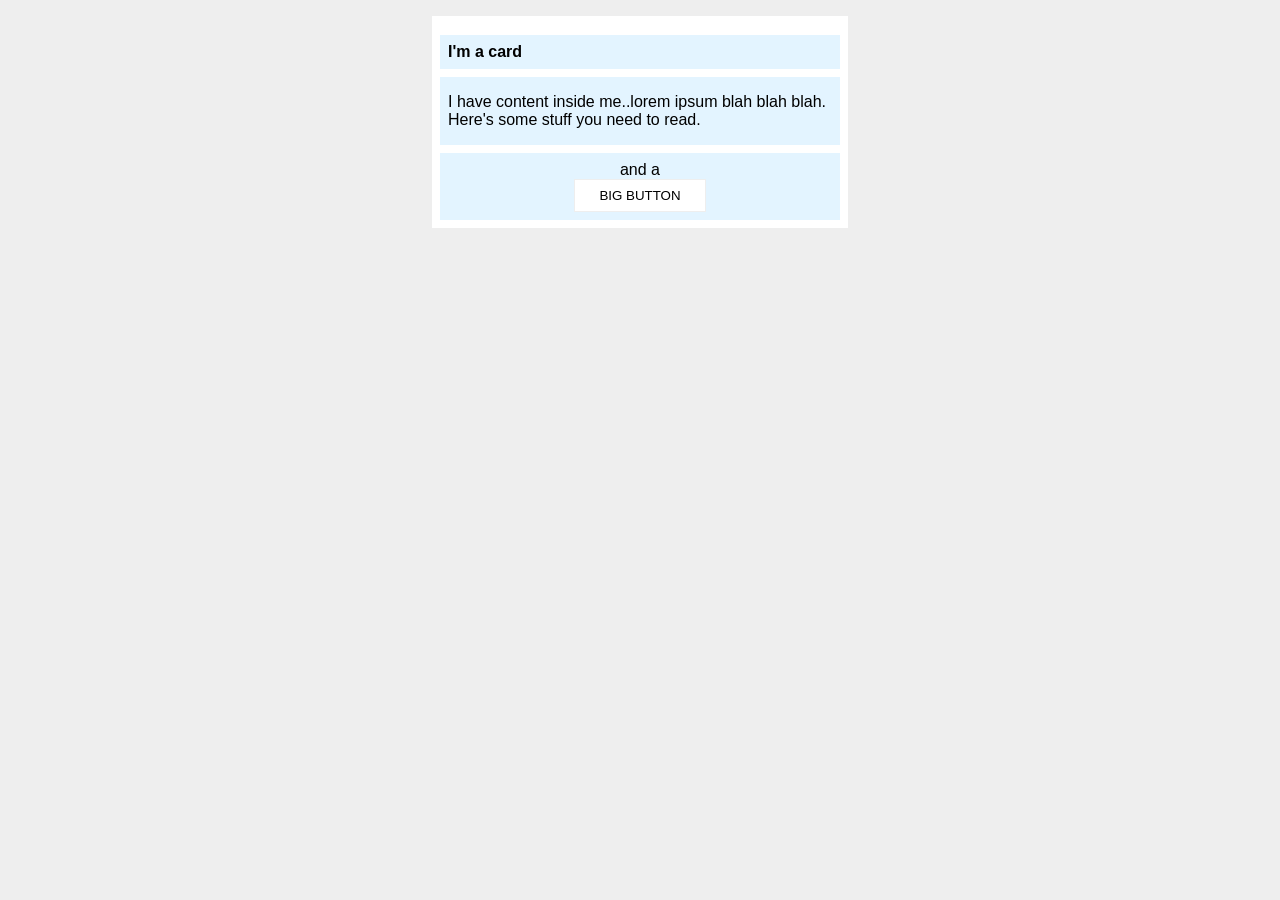
<file: foundations/block-and-inline/02-margin-and-padding-2/index.html>
<!DOCTYPE html>
<html lang="en">
  <head>
    <meta charset="UTF-8">
    <meta http-equiv="X-UA-Compatible" content="IE=edge">
    <meta name="viewport" content="width=device-width, initial-scale=1.0">
    <title>Margin and Padding exercise 2</title>
    <link rel="stylesheet" href="style.css">
  </head>
  <body>
    <div class="card">

      <h1 class="title">I'm a card</h1>

      <div class="content">I have content inside me..lorem ipsum blah blah blah. Here's some stuff you need to read.</div>

      <div class="button-container">and a <button>BIG BUTTON</button></div>

    </div>
  </body>
</html>
</file>
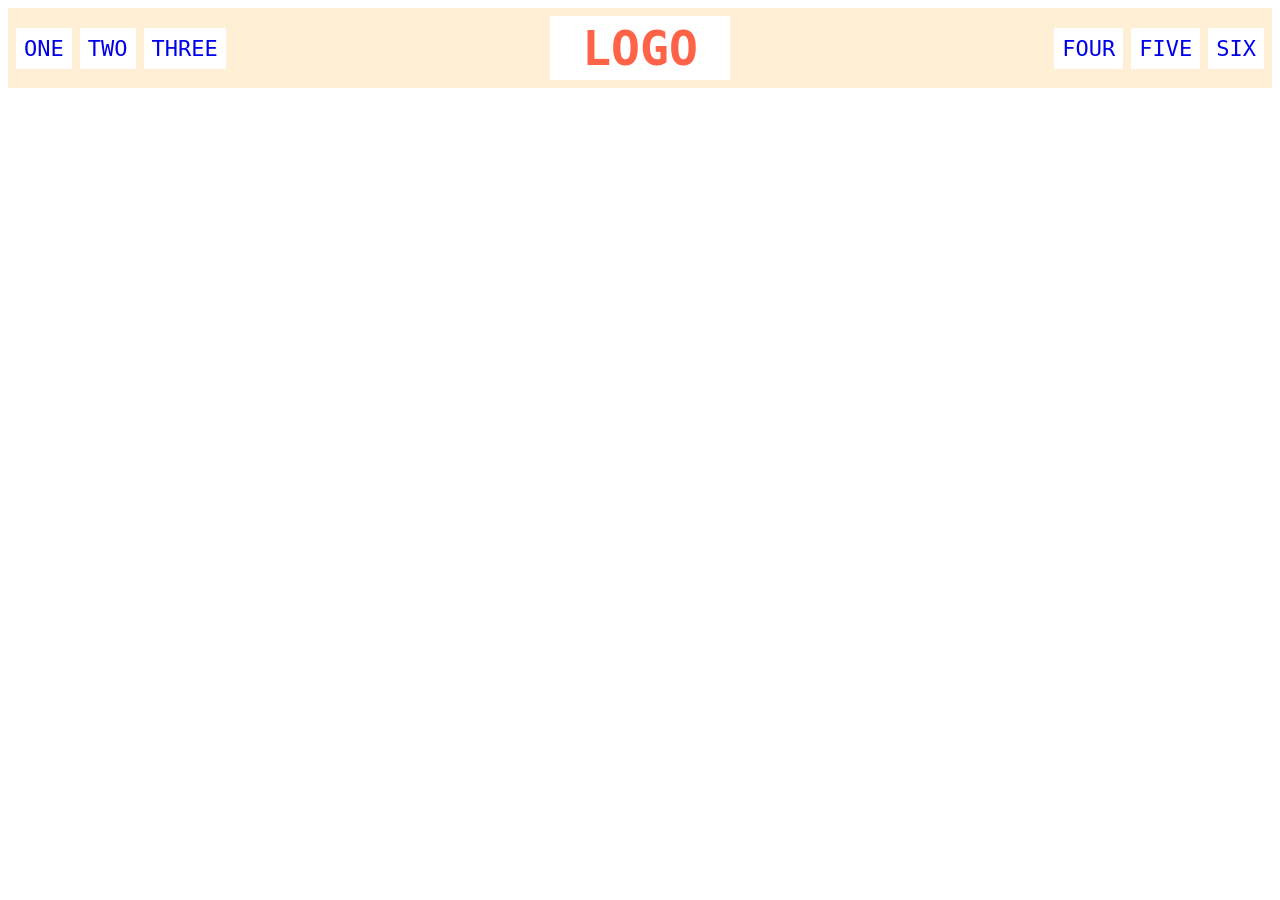
<file: foundations/flex/02-flex-header/index.html>
<!DOCTYPE html>
<html lang="en">
  <head>
    <meta charset="UTF-8">
    <meta http-equiv="X-UA-Compatible" content="IE=edge">
    <meta name="viewport" content="width=device-width, initial-scale=1.0">
    <title>Flex Header</title>
    <link rel="stylesheet" href="style.css">
  </head>
  <body>
    <div class="header">
      
      <div class="left-links">
        <ul>
          <li><a href="#">ONE</a></li>
          <li><a href="#">TWO</a></li>
          <li><a href="#">THREE</a></li>
        </ul>
      </div>

      <div class="logo">LOGO</div>

      <div class="right-links">
        <ul>
          <li><a href="#">FOUR</a></li>
          <li><a href="#">FIVE</a></li>
          <li><a href="#">SIX</a></li>
        </ul>
      </div>

    </div>
  </body>
</html>
</file>
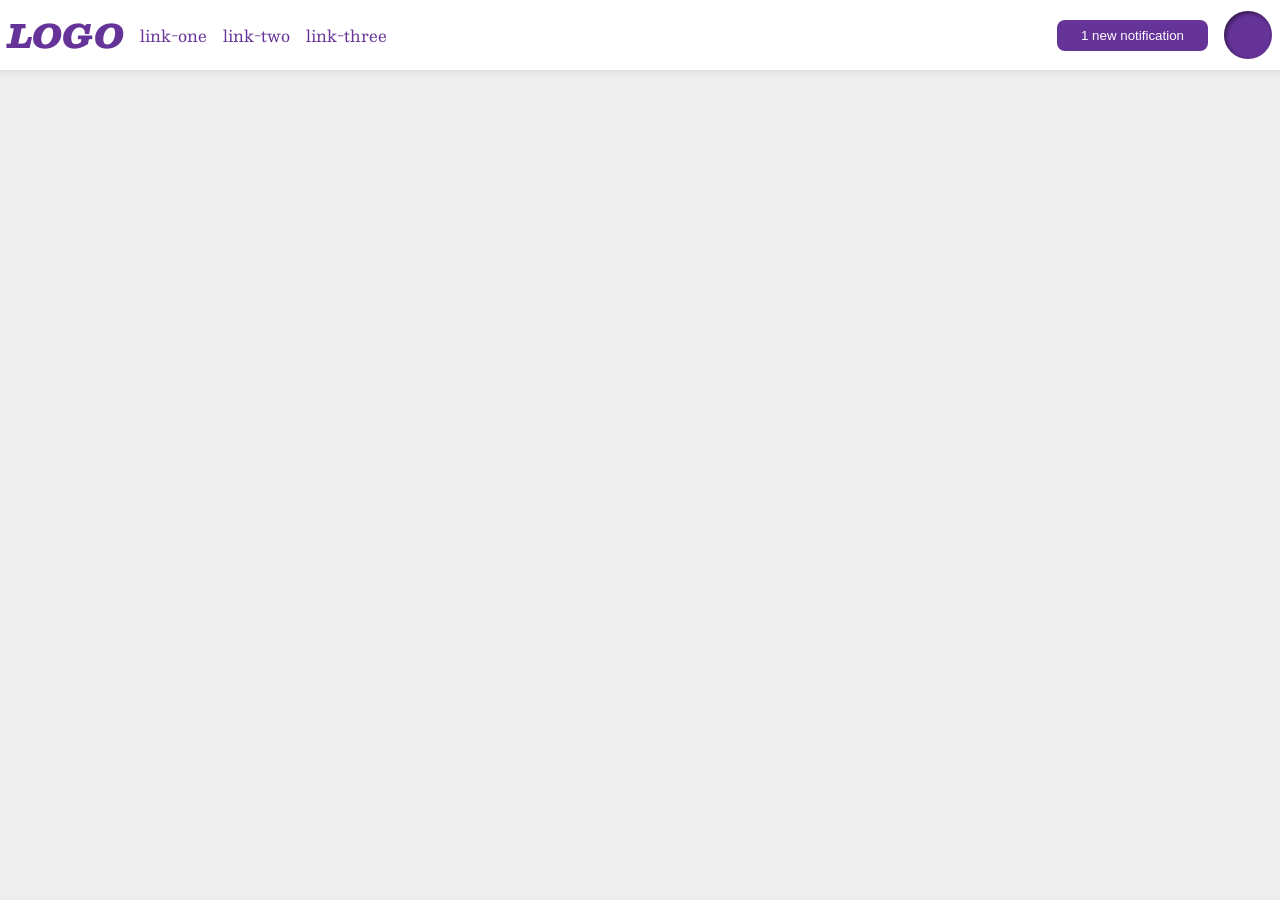
<file: foundations/flex/03-flex-header-2/index.html>
<!DOCTYPE html>
<html lang="en">
  <head>
    <meta charset="UTF-8">
    <meta http-equiv="X-UA-Compatible" content="IE=edge">
    <meta name="viewport" content="width=device-width, initial-scale=1.0">
    <title>Flex Header 2</title>
    <link rel="stylesheet" href="style.css">
  </head>
  <body>
    <div class="header">
      <div id="left">
          <div class="logo">
          LOGO
        </div>
        <ul class="links">
          <li><a href="https://google.com">link-one</a></li>
          <li><a href="https://google.com">link-two</a></li>
          <li><a href="https://google.com">link-three</a></li>
        </ul>
      </div>
      <div id="right">
        <button class="notifications">
          1 new notification
        </button>
        <div class="profile-image"></div>
      </div>
      
    </div>
  </body>
</html>
</file>
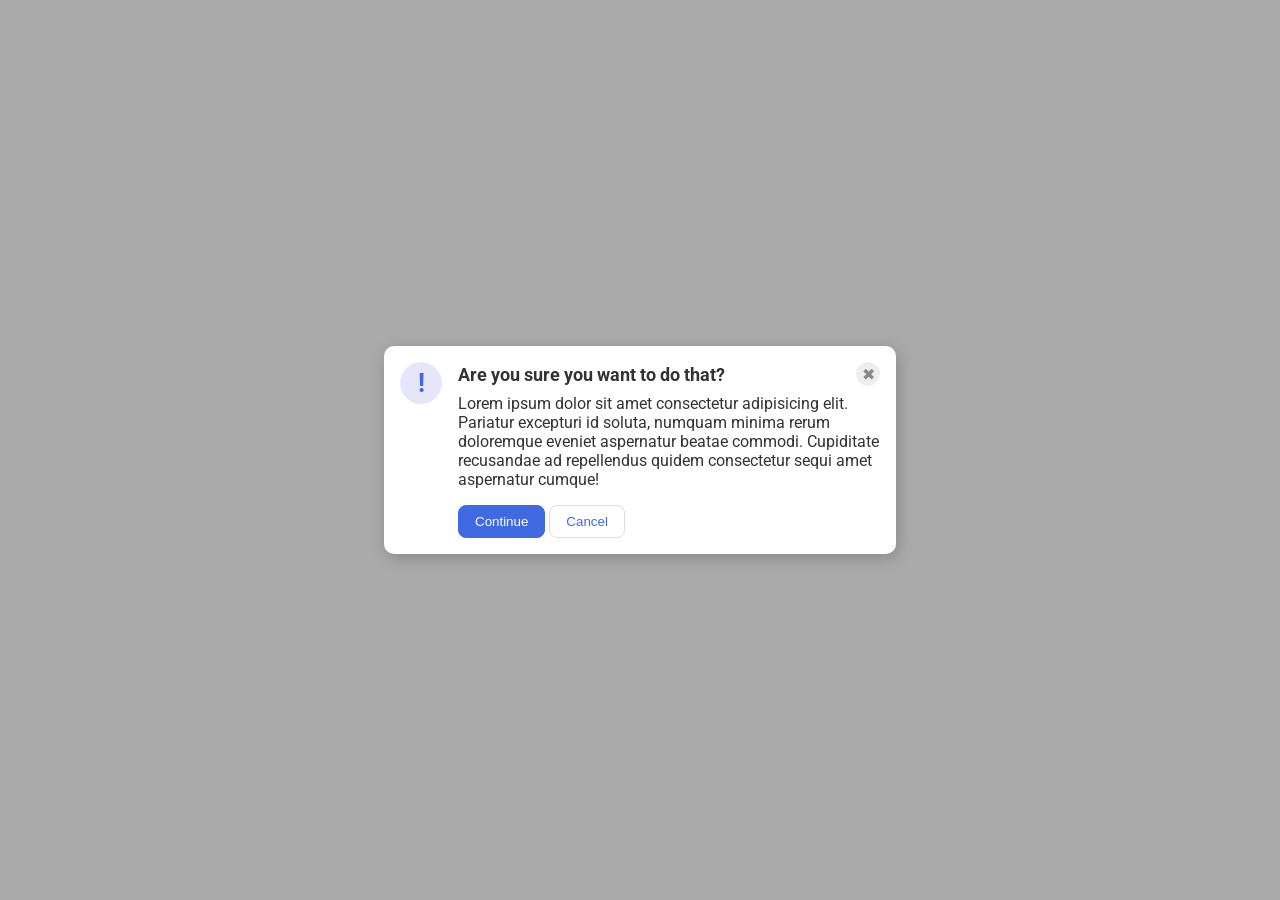
<file: foundations/flex/05-flex-modal/index.html>
<!DOCTYPE html>
<html lang="en">
  <head>
    <meta charset="UTF-8">
    <meta http-equiv="X-UA-Compatible" content="IE=edge">
    <meta name="viewport" content="width=device-width, initial-scale=1.0">
    <link rel="stylesheet" href="style.css">
    <title>Modal</title>
  </head>
  <body>

    <div class="modal">

      <div class="icon">!</div>

      <div class="note">

          <div class="header">Are you sure you want to do that?
              <button class="close-button">✖</button>

          </div>

          <div class="text">Lorem ipsum dolor sit amet consectetur adipisicing elit. Pariatur excepturi id soluta, numquam minima rerum doloremque eveniet aspernatur beatae commodi. Cupiditate recusandae ad repellendus quidem consectetur sequi amet aspernatur cumque!</div>
          <div>
            <button class="continue">Continue</button>
            <button class="cancel">Cancel</button>
          </div>
          
          
      </div>
      
      
      

    </div>

  </body>
</html>
</file>
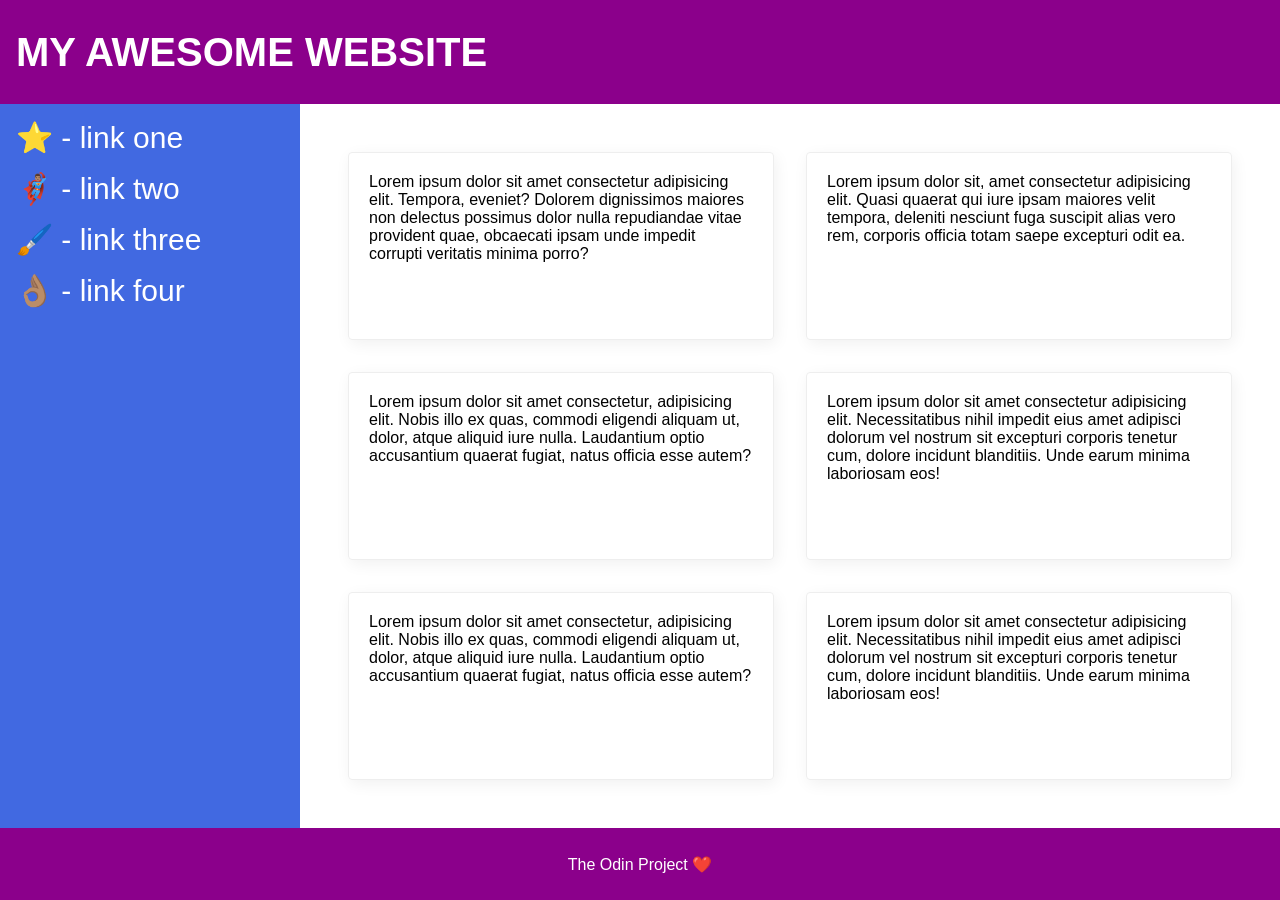
<file: foundations/flex/07-flex-layout-2/index.html>
<!DOCTYPE html>
<html lang="en">
  <head>
    <meta charset="UTF-8">
    <meta http-equiv="X-UA-Compatible" content="IE=edge">
    <meta name="viewport" content="width=device-width, initial-scale=1.0">
    <title>The Holy Grail</title>
    <link rel="stylesheet" href="style.css">
  </head>
  <body>

    <div class="header">
      MY AWESOME WEBSITE
    </div>
    <div id="content">

    <div class="sidebar">
      <ul>
        <li><a href="#">⭐ - link one</a></li>
        <li><a href="#">🦸🏽‍♂️ - link two</a></li>
        <li><a href="#">🖌️ - link three</a></li>
        <li><a href="#">👌🏽 - link four</a></li>
      </ul>
    </div>

    <div id="cards">
      <div class="card">Lorem ipsum dolor sit amet consectetur adipisicing elit. Tempora, eveniet? Dolorem dignissimos maiores non delectus possimus dolor nulla repudiandae vitae provident quae, obcaecati ipsam unde impedit corrupti veritatis minima porro?</div>
      <div class="card">Lorem ipsum dolor sit, amet consectetur adipisicing elit. Quasi quaerat qui iure ipsam maiores velit tempora, deleniti nesciunt fuga suscipit alias vero rem, corporis officia totam saepe excepturi odit ea.</div>
      <div class="card">Lorem ipsum dolor sit amet consectetur, adipisicing elit. Nobis illo ex quas, commodi eligendi aliquam ut, dolor, atque aliquid iure nulla. Laudantium optio accusantium quaerat fugiat, natus officia esse autem?</div>
      <div class="card">Lorem ipsum dolor sit amet consectetur adipisicing elit. Necessitatibus nihil impedit eius amet adipisci dolorum vel nostrum sit excepturi corporis tenetur cum, dolore incidunt blanditiis. Unde earum minima laboriosam eos!</div>
      <div class="card">Lorem ipsum dolor sit amet consectetur, adipisicing elit. Nobis illo ex quas, commodi eligendi aliquam ut, dolor, atque aliquid iure nulla. Laudantium optio accusantium quaerat fugiat, natus officia esse autem?</div>
      <div class="card">Lorem ipsum dolor sit amet consectetur adipisicing elit. Necessitatibus nihil impedit eius amet adipisci dolorum vel nostrum sit excepturi corporis tenetur cum, dolore incidunt blanditiis. Unde earum minima laboriosam eos!</div>
    </div>
    </div>
    
    <div class="footer">
      The Odin Project ❤️
    </div>
  </body>
</html>
</file>
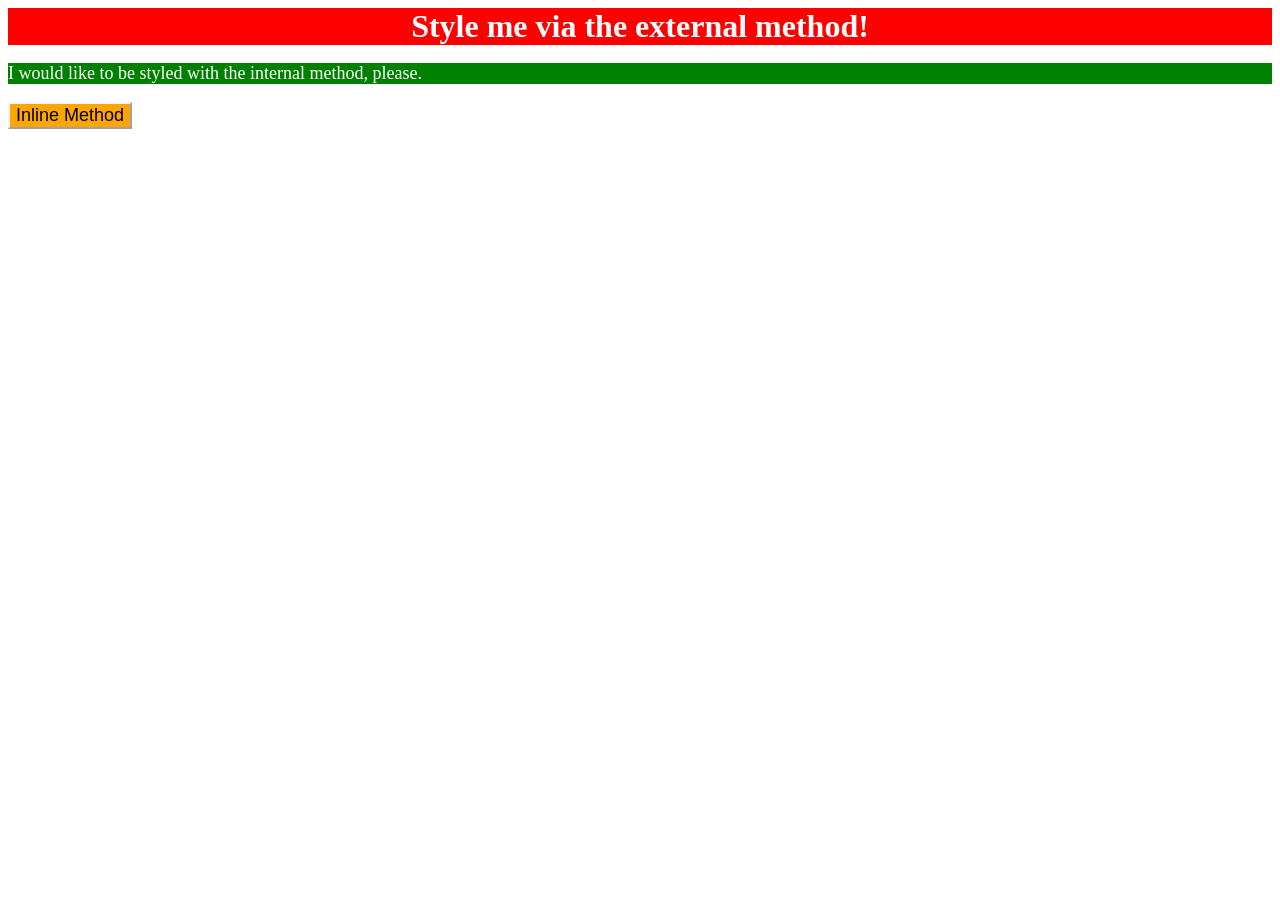
<file: foundations/intro-to-css/01-css-methods/index.html>
<!DOCTYPE html>
<html lang="en">
  <head>
    <meta charset="UTF-8">
    <meta http-equiv="X-UA-Compatible" content="IE=edge">
    <meta name="viewport" content="width=device-width, initial-scale=1.0">
    <title>Methods for Adding CSS</title>
    <link rel="stylesheet" href="style.css">
    <style>
      p {
        background-color: green;
        color: white;
        font-size: 18px;
      }
    </style>
  </head>
  <body>
    <div>Style me via the external method!</div>
    <p>I would like to be styled with the internal method, please.</p>
    <button style="background-color: orange; font-size: 18px; border-color: whitesmoke;">Inline Method</button>
  </body>
</html>
</file>
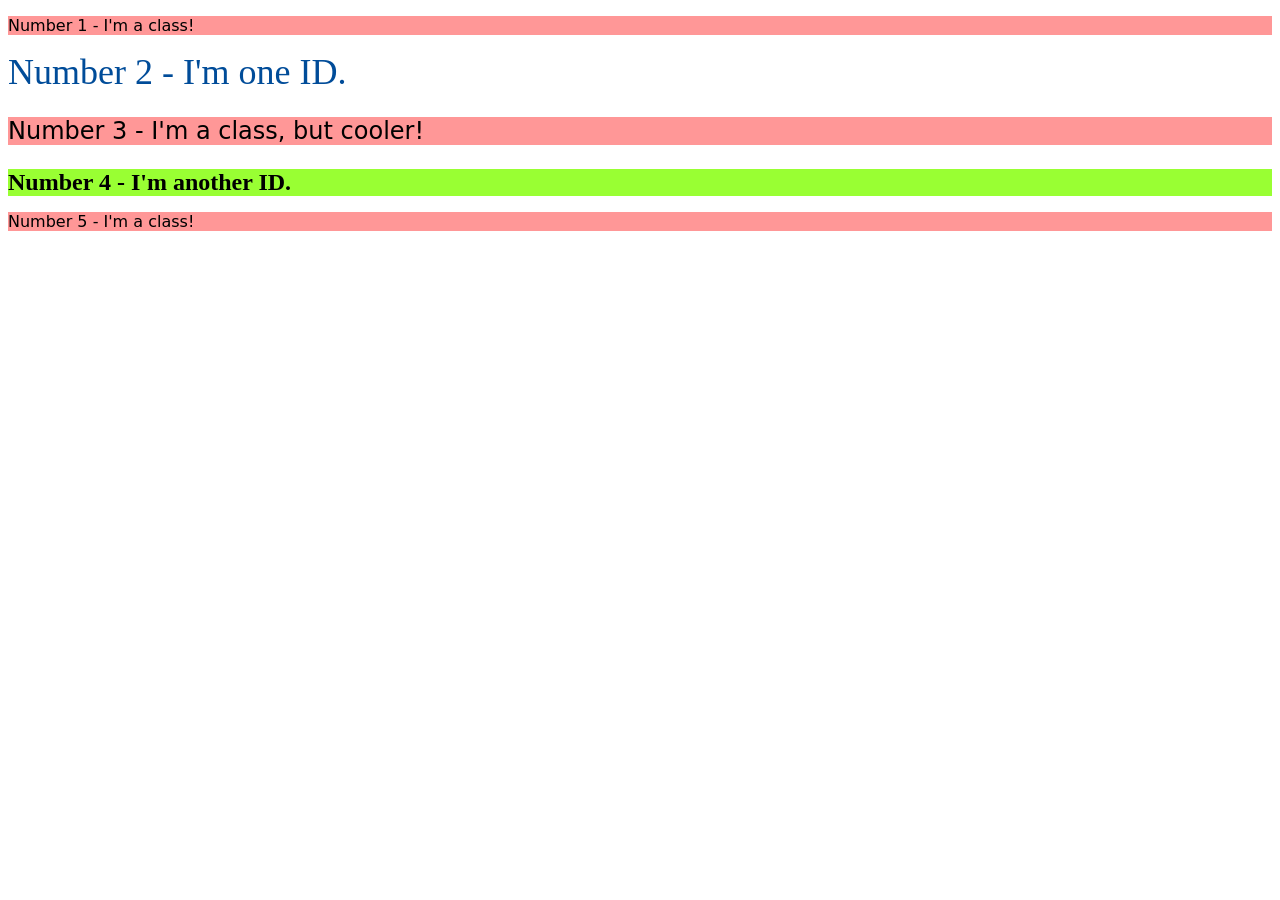
<file: foundations/intro-to-css/02-class-id-selectors/index.html>
<!DOCTYPE html>
<html lang="en">
  <head>
    <meta charset="UTF-8">
    <meta http-equiv="X-UA-Compatible" content="IE=edge">
    <meta name="viewport" content="width=device-width, initial-scale=1.0">
    <title>Class and ID Selectors</title>
    <link rel="stylesheet" href="style.css">
  </head>
  <body>

    <p>Number 1 - I'm a class!</p>
    <div id="num2">Number 2 - I'm one ID.</div>
    <p class="num3">Number 3 - I'm a class, but cooler!</p>
    <div id="num4">Number 4 - I'm another ID.</div>
    <p>Number 5 - I'm a class!</p>

  </body>
</html>
</file>
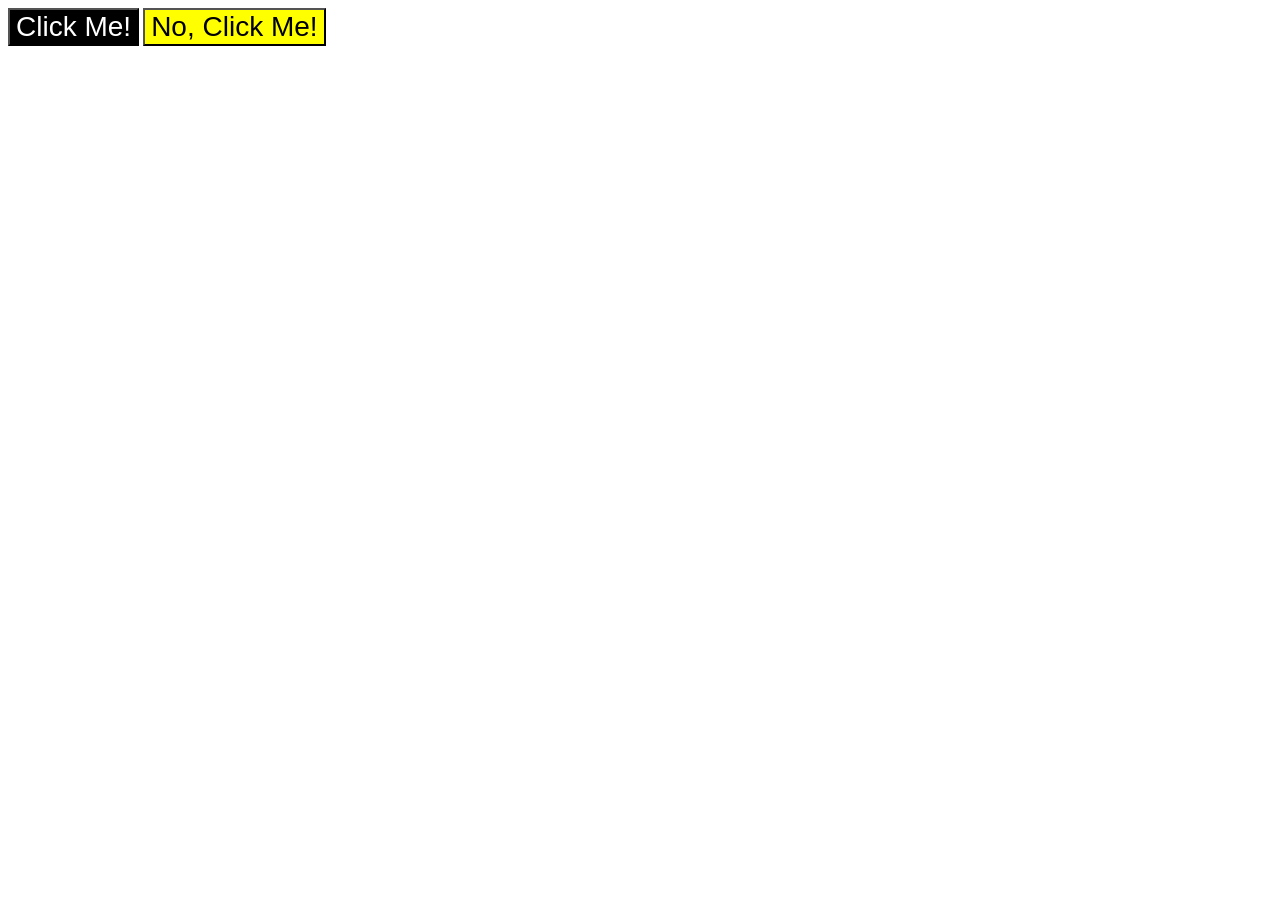
<file: foundations/intro-to-css/03-grouping-selectors/index.html>
<!DOCTYPE html>
<html lang="en">
  <head>
    <meta charset="UTF-8">
    <meta http-equiv="X-UA-Compatible" content="IE=edge">
    <meta name="viewport" content="width=device-width, initial-scale=1.0">
    <title>Grouping Selectors</title>
    <link rel="stylesheet" href="style.css">
  </head>
  <body>
    <button class="first">Click Me!</button>
    <button class="secound">No, Click Me!</button>
  </body>
</html>
</file>
<file: foundations/block-and-inline/02-margin-and-padding-2/style.css>
body {
  background: #eee;
  font-family: sans-serif;
}

.card {
  width: 400px;
  background: #fff;
  margin: 16px auto;
  padding: 8px;


}

.title {
  background: #e3f4ff;
  padding: 8px;
  margin-bottom: 8px ;
  font-size: 16px;


}

.content {
  background: #e3f4ff;
  padding: 16px 8px;


}

.button-container {
  background: #e3f4ff;
  margin-top: 8px;
  padding: 8px;
  text-align: center;

}

button {
  background: white;
  border: 1px solid #eee;
  margin: 0px auto;
  padding: 8px 24px;
    display: block;

}
</file>
<file: foundations/flex/02-flex-header/style.css>
.header  {
  font-family: monospace;
  background: papayawhip;

  display: flex;
  align-items: center;
  justify-content: space-between;
  padding: 8px;

}

.logo {
  font-size: 48px;
  font-weight: 900;
  color: tomato;
  background: white;
  padding: 4px 32px;

  margin: auto;
  flex: 0 1;
}



ul {
  /* this removes the dots on the list items*/
  list-style-type: none;
  padding: 0px;
  margin: 0px;
  gap: 8px;
  display: flex;

}

a {
  
  font-size: 22px;
  background: white;
  padding: 8px;
  /* this removes the line under the links */
  text-decoration: none;


}
</file>
<file: foundations/flex/03-flex-header-2/style.css>
/* this is some magical font-importing.  
you'll learn about it later. */
@import url('https://fonts.googleapis.com/css2?family=Besley:ital,wght@0,400;1,900&display=swap');

body {
  margin: 0;
  background: #eee;
  font-family: Besley, serif;
}

.header {
  background: white;
  border-bottom: 1px solid #ddd;
  box-shadow: 0 0 8px rgba(0,0,0,.1);
  display: flex;
  justify-content: space-between;
  padding: 8px;
}

.profile-image {
  background: rebeccapurple;
  box-shadow: inset 2px 2px 4px rgba(0,0,0,.5);
  border-radius: 50%;
  width: 48px;
  height: 48px;
}

.logo {
  color: rebeccapurple;
  font-size: 32px;
  font-weight: 900;
  font-style: italic;
}

button {
  border: none;
  border-radius: 8px;
  background: rebeccapurple;
  color: white;
  padding: 8px 24px;
}

a {
  /* this removes the line under our links */
  text-decoration: none;
  color: rebeccapurple;

}

ul {
  list-style-type: none;
  display: flex;
  margin: 0;
  padding: 0;
  gap: 16px;
}

#left,
#right{
  display: flex;
  align-items: center;  
  gap: 16px;
}
</file>
<file: foundations/flex/05-flex-modal/style.css>
@import url('https://fonts.googleapis.com/css2?family=Roboto:wght@400;700&display=swap');

html, body {
  height: 100%;
}

body {
  font-family: Roboto, sans-serif;
  margin: 0;
  background: #aaa;
  color: #333;
  /* I'll give you this one for free lol */
  display: flex;
  align-items: center;
  justify-content: center;
}

.modal {
  background: white;
  display: flex;
  gap: 16px;
  width: 480px;
  border-radius: 10px;
  box-shadow: 2px 4px 16px rgba(0,0,0,.2);
  padding: 16px;
}

.icon {
  color: royalblue;
  font-size: 26px;
  font-weight: 700;
  background: lavender;
  width: 42px;
  height: 42px;
  border-radius: 50%;
  display: flex;
  align-items: center;
  justify-content: center;
  flex-shrink: 0;
}

.close-button {
  background: #eee;
  border-radius: 50%;
  color: #888;
  font-weight: 400;
  font-size: 16px;
  height: 24px;
  width: 24px;
  display: flex;
  align-items: center;
  justify-content: center;
  border: 1px solid #eee;
  padding: 0;
}

button {
  cursor: pointer;
  padding: 8px 16px;
  border-radius: 8px;
}

button.continue {
  background: royalblue;
  border: 1px solid royalblue;
  color: white;
}

button.cancel {
  background: white;
  border: 1px solid #ddd;
  color: royalblue;
}

.header{
  display: flex;
  align-items: center;
  justify-content: space-between;
  font-size: 18px;
  font-weight: 700;
  margin-bottom: 8px;
}
.text{
  margin-bottom: 16px;
}
</file>
<file: foundations/flex/07-flex-layout-2/style.css>
body {
  font-family: -apple-system, BlinkMacSystemFont, 'Segoe UI', Roboto, Oxygen, Ubuntu, Cantarell, 'Open Sans', 'Helvetica Neue', sans-serif;
  margin: 0;
  min-height: 100vh;
  display: flex;
  flex-direction: column;
}

.header,
.footer {
  height: 72px;
  background: darkmagenta;
  color: white;
  
}

.header{
  font-weight: bolder;
  font-size: 40px;
  padding: 16px;
  display: flex;
  align-items: center;
}

.footer {
  display: flex;
  justify-content: center;
  align-items: center;
}

.sidebar {
  width: 300px;
  background: royalblue;
  box-sizing: border-box;
  flex-shrink: 0 ;
  padding: 16px;
}

.card {
  border: 1px solid #eee;
  box-shadow: 2px 4px 16px rgba(0,0,0,.06);
  border-radius: 4px;
  flex:300px;
  padding: 20px;
}

ul{
  list-style-type: none;
  margin: 0;
  padding: 0;
}

li{
  margin-bottom: 16px;
}

a{
  text-decoration: none;
  color: white;
  text-align: left;
  font-size: 30px;
  
  
}

#content{
  display: flex;
  flex: 1;
}

#cards{
  
  display: flex;
  flex-wrap: wrap;
  gap: 32px;
  padding: 48px;

}
</file>
<file: foundations/intro-to-css/01-css-methods/style.css>
div {
    font-weight: bold;
    font-size: 32px;
    color: white;
    background-color: red;
    text-align: center;
}
</file>
<file: foundations/intro-to-css/02-class-id-selectors/style.css>
/* Add CSS Styling */
p {
    background-color: rgb(255,151,151);
    font-family: Verdana, "DejaVu Sans", sans-serif;
}
#num2 {
    color: rgb(0, 76, 153);
    font-size: 36px;
}
#num4 {
    background-color: rgb(153, 255,51);
    font-size: 24px;
    font-weight: bold;
}
.num3 {
    font-size: 24px;
}
</file>
<file: foundations/intro-to-css/03-grouping-selectors/style.css>
/* Add CSS Styling */
.first,
.secound {
    font-family: Helvetica, "Times New Roman", sans-serif;
    font-size: 28px;
}
.first {
    color: white;
    background-color: black;
}
.secound {
    background-color: yellow;
}
</file>
